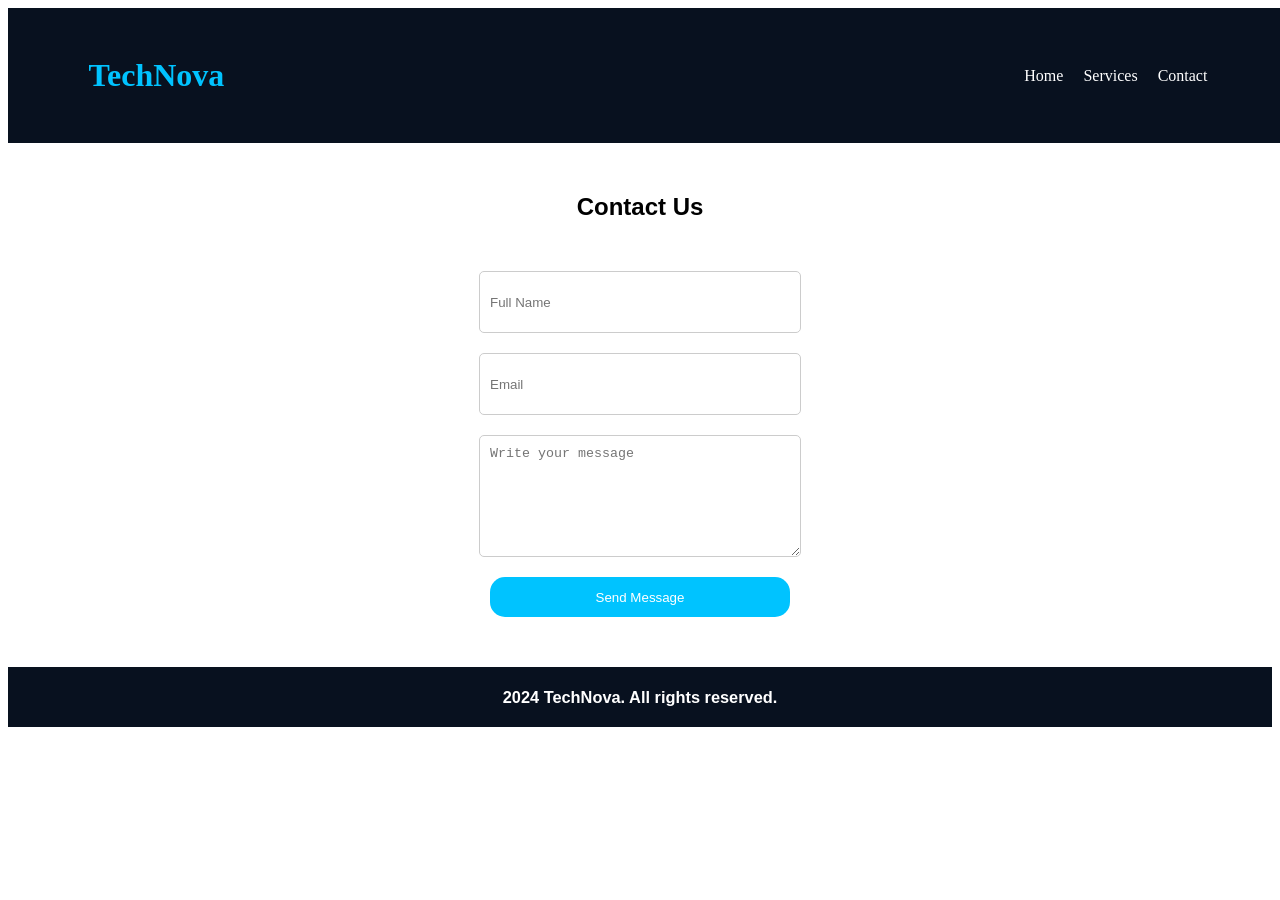
<file: contact.html>
<!DOCTYPE html>
<html lang="en">
<head>
    <meta charset="UTF-8">
    <meta name="viewport" content="width=device-width, initial-scale=1.0">
    <title>TechNova</title>
    <link rel="stylesheet" href="contact.css">
</head>
<header class="header-responsive">
    <h1>TechNova</h1>
    <nav>
        <a href="Asss04.html">Home</a>
        <a href="Services.html">Services</a>
        <a href="Contact.html">Contact</a>
    </nav>
</header>
<body>
    <section class="Contact">
    <h2>Contact Us</h2>
    <form>
        <input type="text" name="name" placeholder="Full Name" required> 


        <input type="email" name="email" placeholder="Email" required> 

        <textarea name="message" placeholder="Write your message" required></textarea>

        <button type="submit">Send Message</button>


    </form>
    </section>
    <footer class="responsive-footer">
        <h3> 2024 TechNova. All rights reserved.</h3>
    </footer>
</body>
</html>
</file>
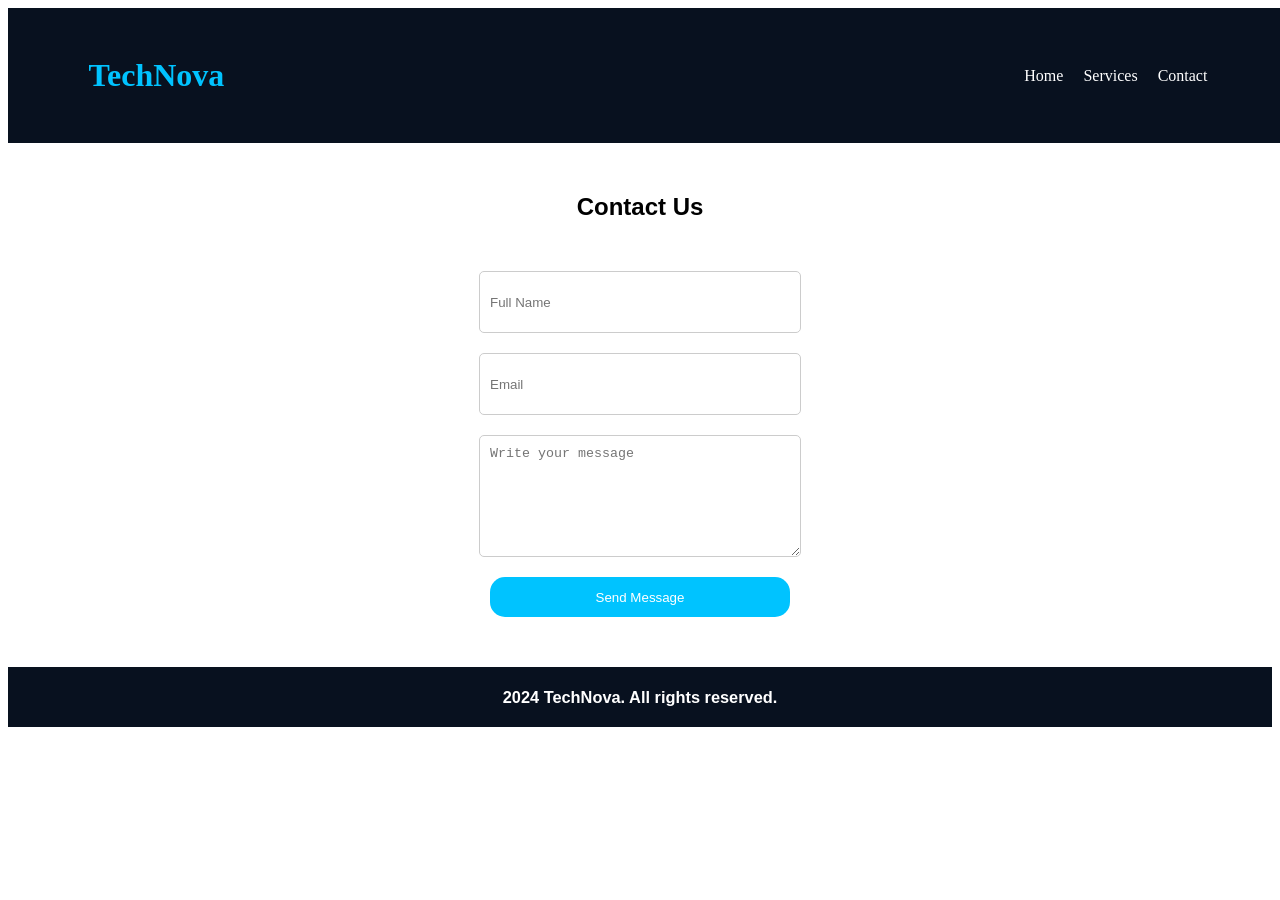
<file: Contact.html>
<!DOCTYPE html>
<html lang="en">
<head>
    <meta charset="UTF-8">
    <meta name="viewport" content="width=device-width, initial-scale=1.0">
    <title>TechNova</title>
    <link rel="stylesheet" href="contact.css">
</head>
<header class="header-responsive">
    <h1>TechNova</h1>
    <nav>
        <a href="Asss04.html">Home</a>
        <a href="Services.html">Services</a>
        <a href="Contact.html">Contact</a>
    </nav>
</header>
<body>
    <section class="Contact">
    <h2>Contact Us</h2>
    <form>
        <input type="text" name="name" placeholder="Full Name" required> 


        <input type="email" name="email" placeholder="Email" required> 

        <textarea name="message" placeholder="Write your message" required></textarea>

        <button type="submit">Send Message</button>


    </form>
    </section>
    <footer class="responsive-footer">
        <h3> 2024 TechNova. All rights reserved.</h3>
    </footer>
</body>
</html>
</file>
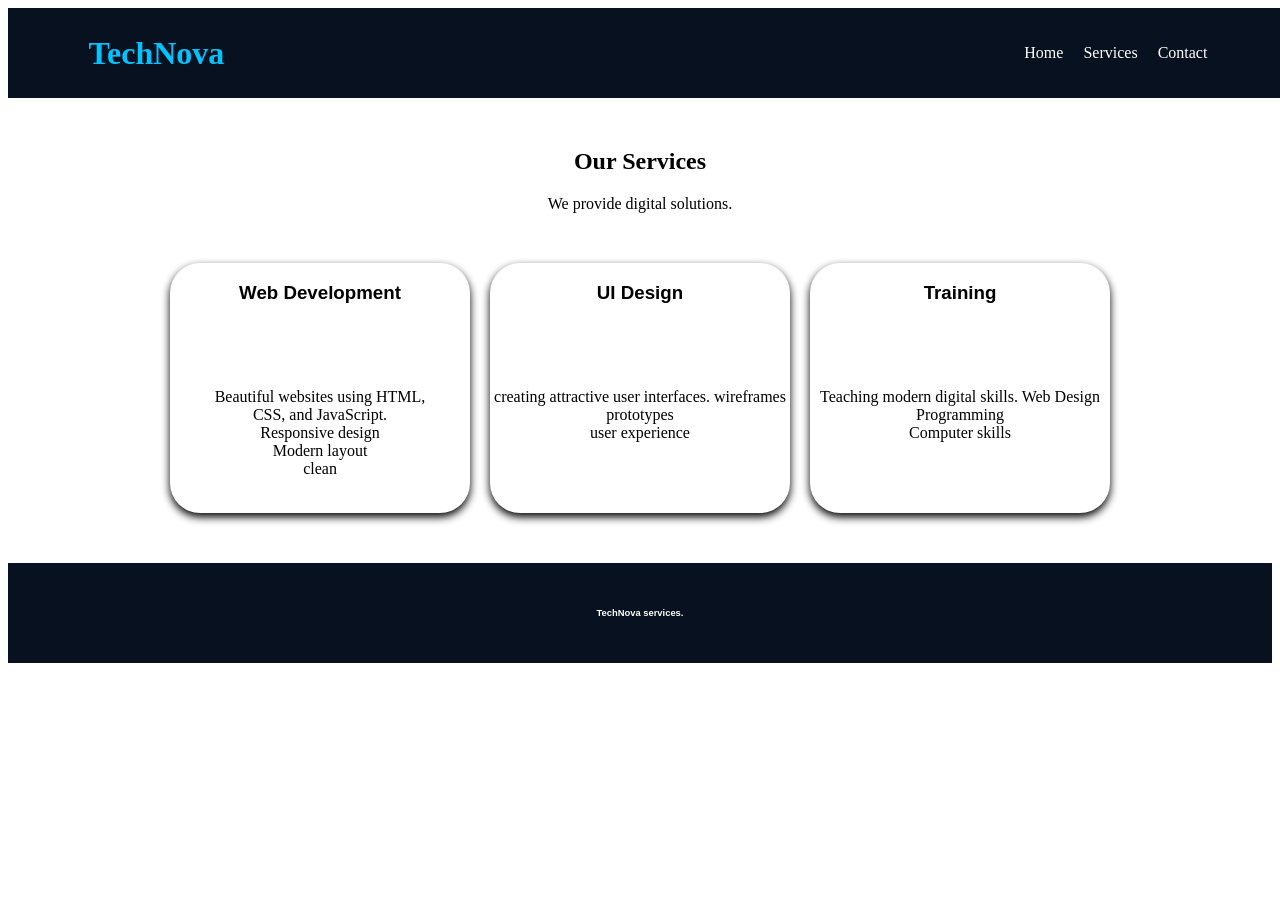
<file: Services.html>
<!DOCTYPE html>
<html lang="en">
<head>
    <meta charset="UTF-8">
    <meta name="viewport" content="width=device-width, initial-scale=1.0">
    <title>TechNova</title>
   <link rel="stylesheet" href="service.css">
</head>
<header class="header-responsive">
    <h1 class="h1">TechNova</h1>
    <nav>
        <a href="Asss04.html">Home</a>
        <a href="Services.html">Services</a>
        <a href="Contact.html">Contact</a>
    </nav>
</header>
<div class="div-services">
    <h2>Our Services</h2>
    <p>We provide digital solutions.</p>
</div>
<body>
    <div class="div-container">
        <div class="div-box">
            <h3>Web Development</h3>
            <p>Beautiful websites using HTML, <br> CSS, and JavaScript.<br>Responsive design <br> Modern layout <br> clean</p>
        </div>
        <div class="div-box">
            <h3>UI Design</h3>
            <p>creating attractive user interfaces. wireframes <br> prototypes <br> user experience</p>
        </div>
        <div class="div-box">
            <h3>Training</h3>
            <p>Teaching modern digital skills. Web Design <br> Programming <br> Computer skills</p>
        </div>
    </div>
    <footer class="responsive-footer">
        <h6> TechNova services.</h6>
    </footer>
</body>

</html>
</file>
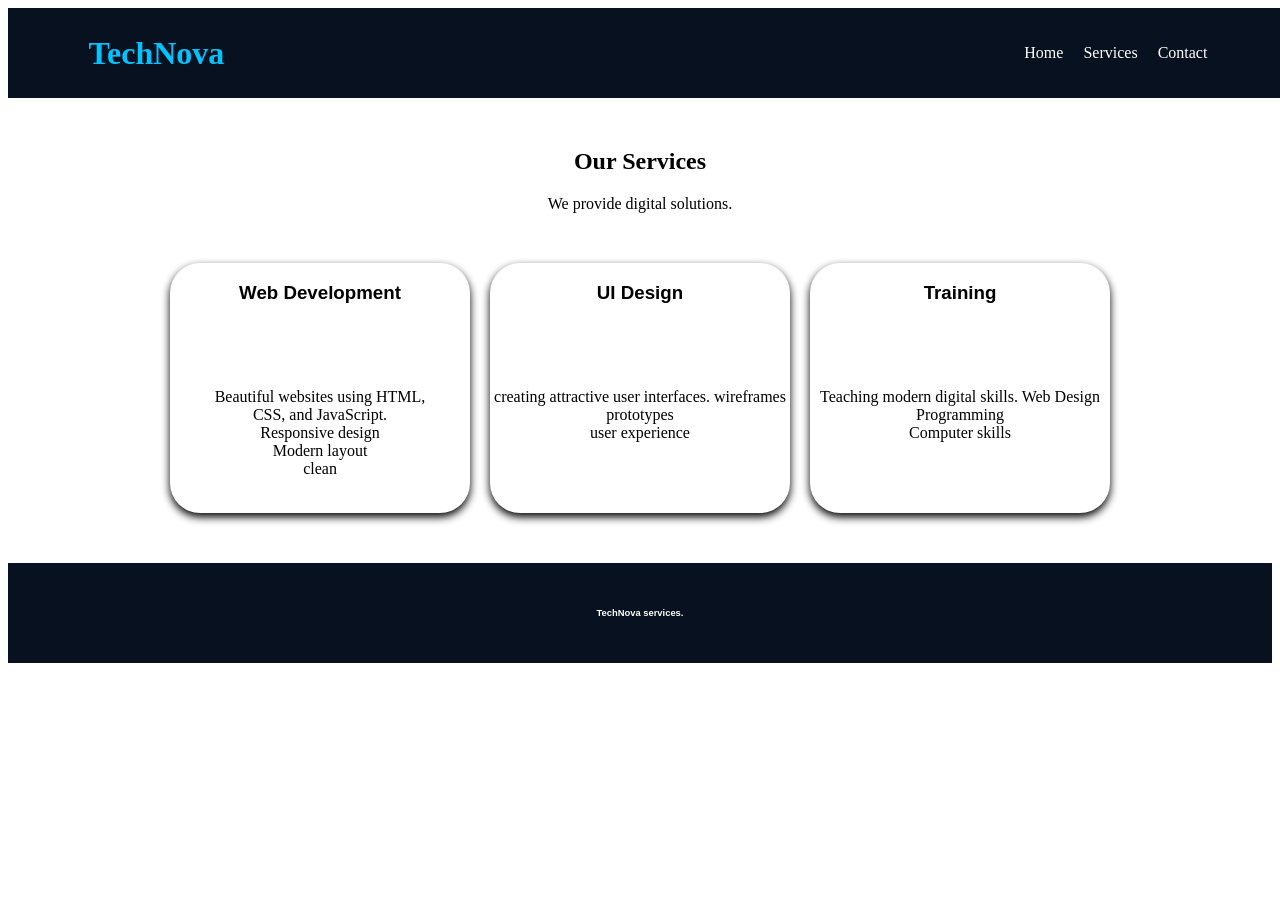
<file: services.html>
<!DOCTYPE html>
<html lang="en">
<head>
    <meta charset="UTF-8">
    <meta name="viewport" content="width=device-width, initial-scale=1.0">
    <title>TechNova</title>
   <link rel="stylesheet" href="service.css">
</head>
<header class="header-responsive">
    <h1 class="h1">TechNova</h1>
    <nav>
        <a href="Asss04.html">Home</a>
        <a href="Services.html">Services</a>
        <a href="Contact.html">Contact</a>
    </nav>
</header>
<div class="div-services">
    <h2>Our Services</h2>
    <p>We provide digital solutions.</p>
</div>
<body>
    <div class="div-container">
        <div class="div-box">
            <h3>Web Development</h3>
            <p>Beautiful websites using HTML, <br> CSS, and JavaScript.<br>Responsive design <br> Modern layout <br> clean</p>
        </div>
        <div class="div-box">
            <h3>UI Design</h3>
            <p>creating attractive user interfaces. wireframes <br> prototypes <br> user experience</p>
        </div>
        <div class="div-box">
            <h3>Training</h3>
            <p>Teaching modern digital skills. Web Design <br> Programming <br> Computer skills</p>
        </div>
    </div>
    <footer class="responsive-footer">
        <h6> TechNova services.</h6>
    </footer>
</body>

</html>
</file>
<file: contact.css>
.header-responsive{
    width: 100vw;
    height: 15vh;
    font-weight: 100;
    background-color: #08111f;
    display: flex;
    justify-content: center;
    align-items: center;
    gap: 800px;
}

h1{

    color: #00c3ff;
    justify-content: center;
    align-items: center;
}

a{
    color: white;
    gap: 30px;
    text-decoration: none;}

    h2{
    margin: 50px;
    font-family: Verdana, Geneva, Tahoma, sans-serif;
    justify-content: center;
    text-align: center;
    align-items: center;
    }

form{
    display: flex;
    flex-direction: column;
    justify-content: center;
    align-items: center;
    gap: 20px;
}

input{

    width: 300px;
    height: 40px;
    padding: 10px;
    border-radius: 5px;
    border: 1px solid #ccc;
}

textarea{
    width: 300px;
    height: 100px;
    padding: 10px;
    border-radius: 5px;
    border: 1px solid #ccc;
}

button{
    width: 300px;
    height: 40px;
    background-color: #00c3ff;
    color: white;
    border: none;
    border-radius: 15px;
    cursor: pointer;
}

.responsive-footer {
    width: 100%;
    height: 60px;
    background-color: #08111f;
    display: flex;
    justify-content: center;
    align-items: center;
    color: white;
    font-family: Verdana, Geneva, Tahoma, sans-serif;
    font-size: 14px;
    margin-top: 50px;
    gap: 10px;
}

h3 {
    margin: 0;
    color: white;
}

nav {
    display: flex;
    gap: 20px;
}
</file>
<file: service.css>
.header-responsive{
    width: 100vw;
    height: 10vh;
    font-weight: 100;
    background-color: #08111f;
    display: flex;
    justify-content: center;
    align-items: center;
    gap: 800px;
}

.h1{

    color: #00c3ff;
    justify-content: center;
    align-items: center;
}

    a{
    color: white;
    text-decoration: none;}

    nav{
    display: flex;
    gap: 20px;
    }
.div-services{
    text-align: center;
    margin-top: 50px;
}
    .body{
    background-color: #F4F7F8;
}
.div-container{
    display: flex;
    margin-right: 100px;
    display: flex;
    justify-content: center;
    align-items: center;
    flex-wrap: wrap;
    gap: 20px;
    margin: 50px;
}

.div-box{
    width: 300px;
    height: 250px;
    background-color: white;
    box-shadow: 0px 4px 8px;
    border-radius: 30px;
    display: flex;
    flex-direction: column;
    gap: 50px;

}

h3{
    text-align: center;
    font-family: Verdana, Geneva, Tahoma, sans-serif;
}

p{
    text-align: center;
}


.responsive-footer {
    width: 100%;
    height: 100px;
    background-color: #08111f;
    display: flex;
    justify-content: center;
    align-items: center;
    color: white;
    font-family: Verdana, Geneva, Tahoma, sans-serif;
    font-size: 14px;
    margin-top: 50px;
    gap: 10px;
}

h6 {
    margin: 0;
    color: white;
}
</file>
